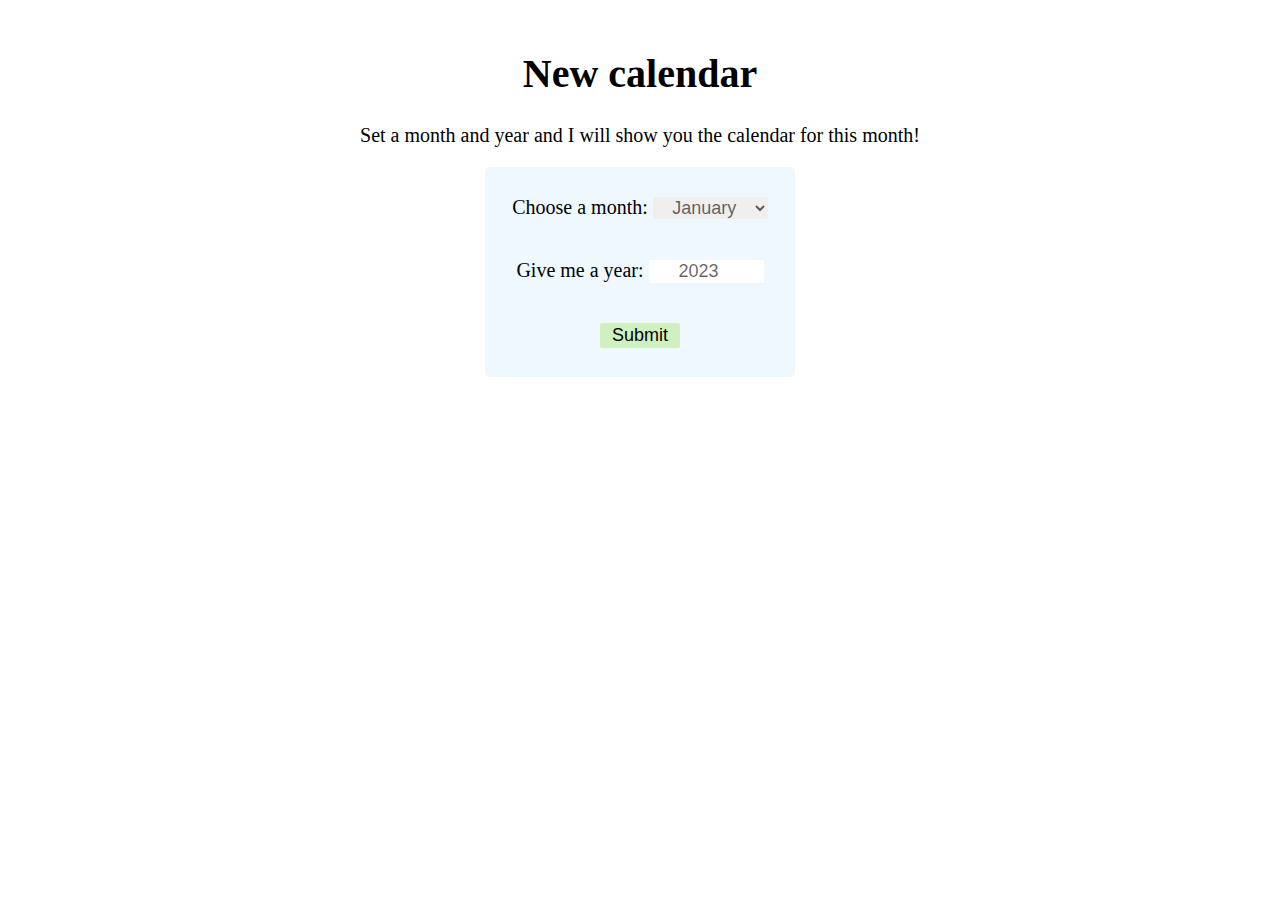
<file: index.html>
<!DOCTYPE html>
<html>
    <head>
        <meta charset="utf-8">
        <meta name="viewport" content="width=device-width, initial-scale=1.0">
        <link rel="stylesheet" href="style.css">
    </head>
    <body>
      <div id="main">
        <h1>
          New calendar
        </h1>
        <div id="calendar">
          <p>
              Set a month and year and I will show you the calendar for this month!
          </p>    
          <form name="calendar" method="get">
            <div>
              <label for="month"> Choose a month:</label>
              <select id="month" name="month">
                <option value="1">January</option>
                <option value="2">February</option>
                <option value="3">March</option>
                <option value="4">April</option>
                <option value="5">May</option>
                <option value="6">June</option>
                <option value="7">July</option>
                <option value="8">August</option>
                <option value="9">September</option>
                <option value="10">October</option>
                <option value="11">November</option>
                <option value="12">December</option>
              </select>
            </div>
            <div>
              <label for="year">Give me a year:</label>
              <input type="number" id="year" name="year" value="2023" min="1970">
            </div>
            <button type="submit" id="submit"> Submit </button>
          </form>
        </div>
      </div>
      <script src="script.js"></script>
    </body>
</html>
</file>
<file: style.css>
#main {
    margin: auto;
    padding: 15px;
    text-align: center;

    font-size: 20px;
}



form[name=calendar] {
    background-color: aliceblue;
    width: 300px;
    height: 200px;

    margin-left: auto;
    margin-right: auto;
    margin-top: 20px;
    padding: 5px;
    
    border-radius: 5px;
    
    display: flex;
    flex-direction: column;
    justify-content: center;
    align-items: center;
}

form[name='calendar'] input {
    box-sizing: border-box;
    width: 115px;
    border: 0px;
    text-align: center;
    font-size: 18px;



    color: rgba(8, 8, 8, 0.637);
}

form[name='calendar'] select {
    box-sizing: border-box;
    width: 115px;
    border: 0px;
    text-align: center;
    font-size: 18px;


    color: rgba(8, 8, 8, 0.637);
    
}

form[name='calendar'] div
 {
    margin: 20px;
 }

 form[name='calendar'] button {
    width: 80px;
    height: 25px;

    margin: 20px;
    margin-left: auto;
    margin-right: auto;

    background-color: rgba(167, 230, 108, 0.432);
    border: 0px;
    border-radius: 2px;

    font-size: 18px;



 }


 form[name='calendar'] input:focus {
    border: 0px;
    border-color:  rgba(8, 8, 8, 0.637);
}

form[name='calendar'] button:hover {
    background-color:  rgba(167, 230, 108, 0.582);
}


#view_calendar_container {
    text-align: center;
    width: 300px;

    margin-left: auto;
    margin-right: auto;
}
#view_calendar {
    margin-top: 15px;
    margin-left: auto;
    margin-right: auto;
    width: 250px;
}
#view_calendar th {
    background-color: rgba(167, 230, 108, 0.432);
    color: rgba(8, 8, 8, 0.432);
}
</file>
